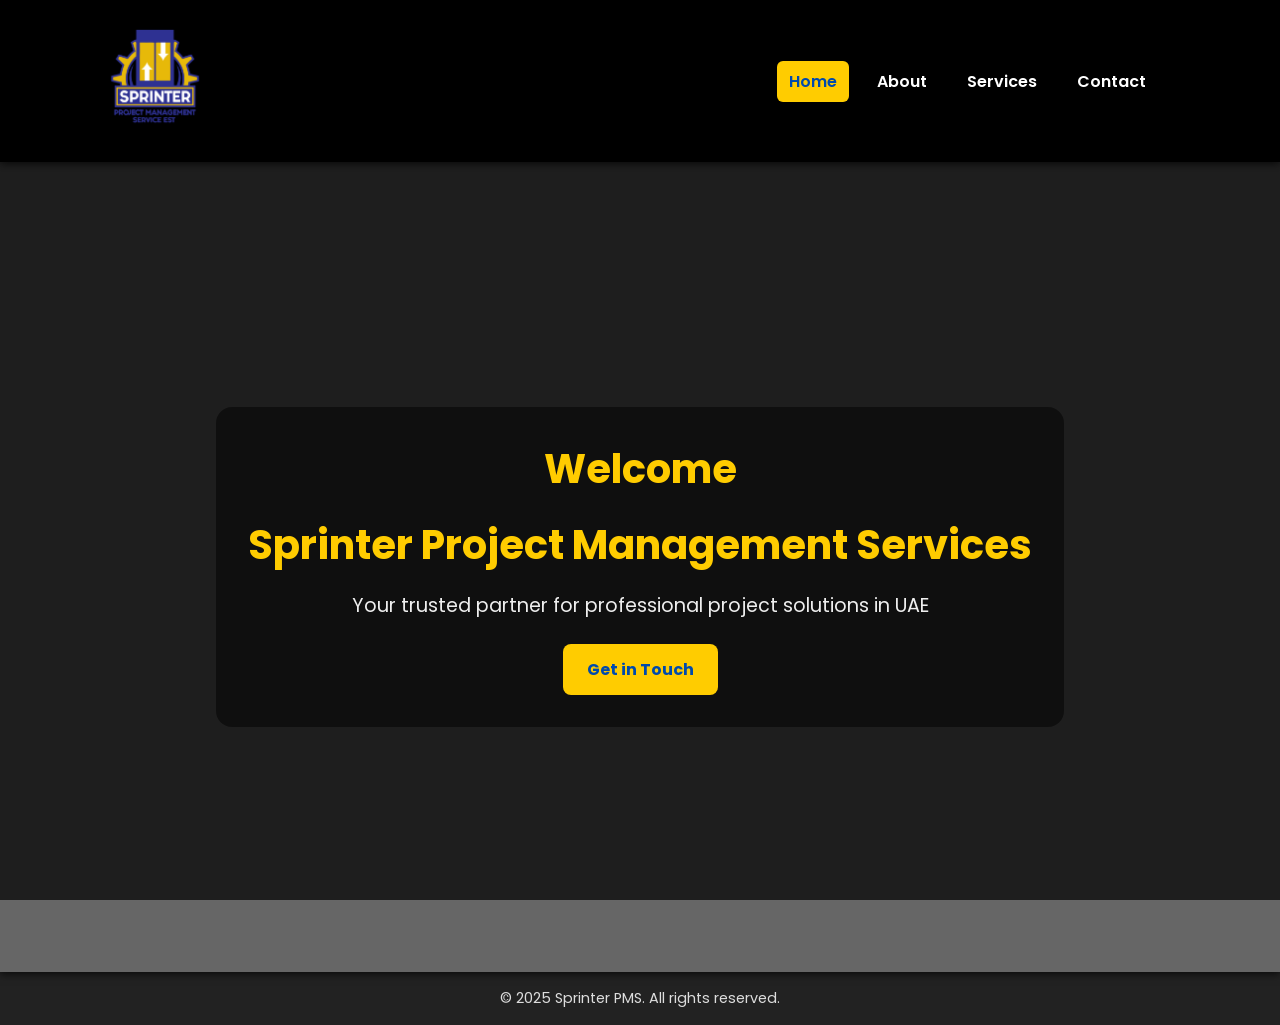
<file: index.html>
<!DOCTYPE html>
<html lang="en">
<head>
  <meta charset="UTF-8" />
  <meta name="viewport" content="width=device-width, initial-scale=1.0" />
  <title>Home | Sprinter PMS</title>
  <link rel="stylesheet" href="style.css" />
  <link href="https://fonts.googleapis.com/css2?family=Poppins&display=swap" rel="stylesheet" />
  <link href="https://unpkg.com/aos@2.3.1/dist/aos.css" rel="stylesheet" />
  <style>
    * {
      margin: 0;
      padding: 0;
      box-sizing: border-box;
      font-family: 'Poppins', sans-serif;
    }

    body {
      background: url('https://images.unsplash.com/photo-1504384308090-c894fdcc538d?auto=format&fit=crop&w=1600&q=80') no-repeat center center fixed;
      background-size: cover;
      color: white;
      position: relative;
    }

    body::before {
      content: "";
      position: fixed;
      top: 0; left: 0; right: 0; bottom: 0;
      background-color: rgba(0, 0, 0, 0.7);
      z-index: -1;
    }

    header {
      background-color: #000;
      position: sticky;
      top: 0;
      z-index: 1000;
      padding: 1rem 2rem;
      display: flex;
      justify-content: center;
      box-shadow: 0 2px 8px rgba(0,0,0,0.7);
    }

    .header-wrapper {
      width: 100%;
      max-width: 1100px;
      display: flex;
      justify-content: space-between;
      align-items: center;
      position: relative;
    }

    .logo {
      height: 130px;
      width: auto;
      object-fit: contain;
      display: block;
    }

    .menu-icon {
      display: none;
      font-size: 1.8rem;
      color: white;
      cursor: pointer;
    }

    nav {
      display: flex;
      gap: 1rem;
      align-items: center;
    }

    nav a {
      color: white;
      text-decoration: none;
      font-weight: 600;
      padding: 0.5rem 0.75rem;
      border-radius: 6px;
      transition: background 0.3s;
    }

    nav a:hover,
    nav a.active {
      background-color: #ffcc00;
      color: #004aad;
    }

    .hero {
      height: 90vh;
      display: flex;
      align-items: center;
      justify-content: center;
      text-align: center;
      padding: 0 2rem;
    }

    .hero-content {
      background: rgba(0, 0, 0, 0.5);
      padding: 2rem;
      border-radius: 1rem;
    }

    .hero h2 {
      font-size: 2.5rem;
      margin-bottom: 1rem;
      color: #ffcc00;
    }

    .hero p {
      font-size: 1.2rem;
      margin-bottom: 1.5rem;
      color: #eee;
    }

    .cta-button {
      display: inline-block;
      padding: 0.8rem 1.5rem;
      background-color: #ffcc00;
      color: #004aad;
      font-weight: bold;
      text-decoration: none;
      border-radius: 8px;
      transition: background 0.3s;
    }

    .cta-button:hover {
      background-color: #ffc107;
    }

    .content-container {
      max-width: 900px;
      margin: 7rem auto 4rem auto;
      background-color: rgba(0, 0, 0, 0.6);
      padding: 3rem;
      border-radius: 15px;
      box-shadow: 0 8px 30px rgba(0, 0, 0, 0.7);
    }

    .content-container h1 {
      font-size: 2.5rem;
      color: #ffcc00;
      margin-bottom: 1rem;
      border-bottom: 3px solid #ffcc00;
      padding-bottom: 0.5rem;
    }

    .content-container p {
      font-size: 1.1rem;
      line-height: 1.8;
      color: #eee;
      margin-top: 1rem;
    }

    footer {
      background-color: #222;
      color: #ddd;
      text-align: center;
      padding: 1rem 2rem;
      font-size: 0.9rem;
    }

    @media (max-width: 768px) {
      .menu-icon {
        display: block;
      }

      nav {
        display: none;
        flex-direction: column;
        background-color: #000;
        position: absolute;
        top: 100%;
        right: 0;
        width: 100%;
        padding: 1rem 0;
        z-index: 1001;
      }

      nav.active {
        display: flex;
      }

      nav a {
        padding: 1rem 2rem;
        border-top: 1px solid #333;
      }

      .content-container {
        padding: 2rem;
        margin: 5rem 1rem;
      }

      .hero h2 {
        font-size: 1.8rem;
      }

      .hero p {
        font-size: 1rem;
      }

      .cta-button {
        padding: 0.7rem 1.2rem;
      }
    }

    @media (max-width: 480px) {
      .content-container h1 {
        font-size: 1.7rem;
      }

      .content-container p {
        font-size: 0.95rem;
      }
    }
  </style>
</head>
<body>

  <header>
    <div class="header-wrapper">
      <a href="#">
        <img src="images/logo.png.png" alt="Sprinter Logo" class="logo">
      </a>
      <nav id="navbar">
        <a href="index.html" class="active">Home</a>
        <a href="about.html">About</a>
        <a href="services.html">Services</a>
        <a href="contact.html">Contact</a>
      </nav>
      <div class="menu-icon" onclick="toggleMenu()">&#8942;</div>
    </div>
  </header>

  <header class="hero">
    <div class="hero-content">
      <h2 data-aos="fade-down" data-aos-delay="100">Welcome</h2>
      <h2 data-aos="fade-left" data-aos-delay="300">Sprinter Project Management Services</h2>
      <p data-aos="fade-left" data-aos-delay="500">Your trusted partner for professional project solutions in UAE</p>
      <a href="contact.html" class="cta-button" data-aos="fade-up" data-aos-delay="700">Get in Touch</a>
    </div>
  </header>
  

  <footer>
    <p>&copy; 2025 Sprinter PMS. All rights reserved.</p>
  </footer>  

  <script src="https://unpkg.com/aos@2.3.1/dist/aos.js"></script>
  <script>
    AOS.init();
    function toggleMenu() {
      const nav = document.getElementById('navbar');
      nav.classList.toggle('active');
    }
  </script>
</body>
</html>
</file>
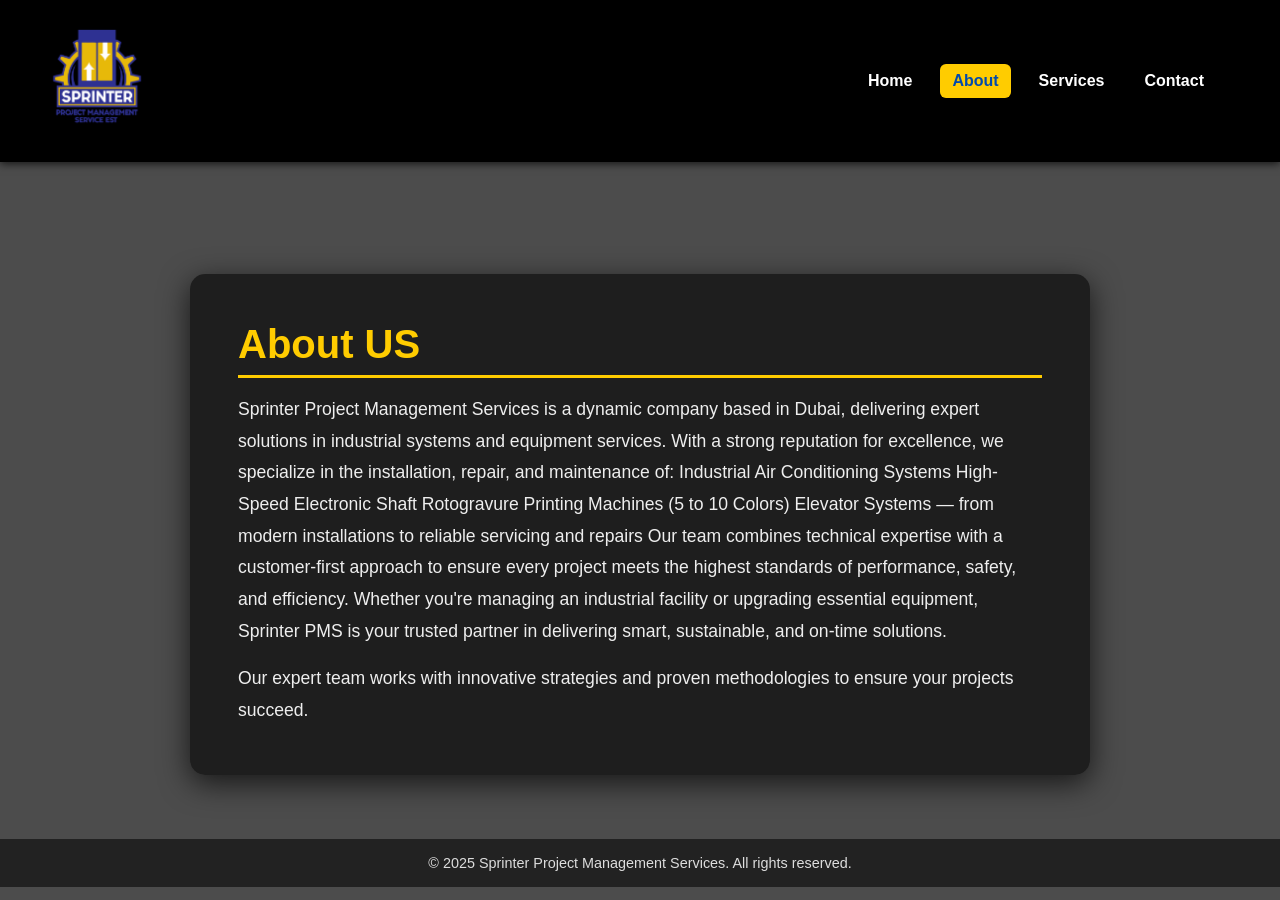
<file: about.html>
<!DOCTYPE html>
<html lang="en">
<head>
  <meta charset="UTF-8" />
  <meta name="viewport" content="width=device-width, initial-scale=1" />
  <title>About - Sprinter Project Management Services</title>
  <link rel="stylesheet" href="style.css" />
  <style> 
   .logo {
      height: 130px;
      width: auto;
      object-fit: contain;
      display: block;
    }
    </style>
</head>
<body>
 
<header>
  <div class="header-wrapper">
    <a href="#">
      <img src="images/logo.png.png" alt="Sprinter Logo" class="logo">
    </a>
    <div class="menu-icon" onclick="toggleMenu()">&#8942;</div>
  </div>
  <nav id="navbar">
    <a href="index.html">Home</a>
    <a href="about.html" class="active">About</a>
    <a href="services.html">Services</a>
    <a href="contact.html">Contact</a>
  </nav>
</header>

<div class="content-container">
  <h1>About US </h1>
  <p>
    Sprinter Project Management Services is a dynamic company based in Dubai, delivering expert solutions in industrial systems and equipment services. With a strong reputation for excellence, we specialize in the installation, repair, and maintenance of:

    Industrial Air Conditioning Systems
    
    High-Speed Electronic Shaft Rotogravure Printing Machines (5 to 10 Colors)
    
    Elevator Systems — from modern installations to reliable servicing and repairs
    
    Our team combines technical expertise with a customer-first approach to ensure every project meets the highest standards of performance, safety, and efficiency. Whether you're managing an industrial facility or upgrading essential equipment, Sprinter PMS is your trusted partner in delivering smart, sustainable, and on-time solutions.
    
  </p>
  <p>
    Our expert team works with innovative strategies and proven methodologies to ensure your projects succeed.
  </p>
</div>

<footer>
  &copy; 2025 Sprinter Project Management Services. All rights reserved.
</footer>

<script>
  function toggleMenu() {
    const nav = document.getElementById('navbar');
    nav.classList.toggle('active');
  }
</script>

</body>
</html>
</file>
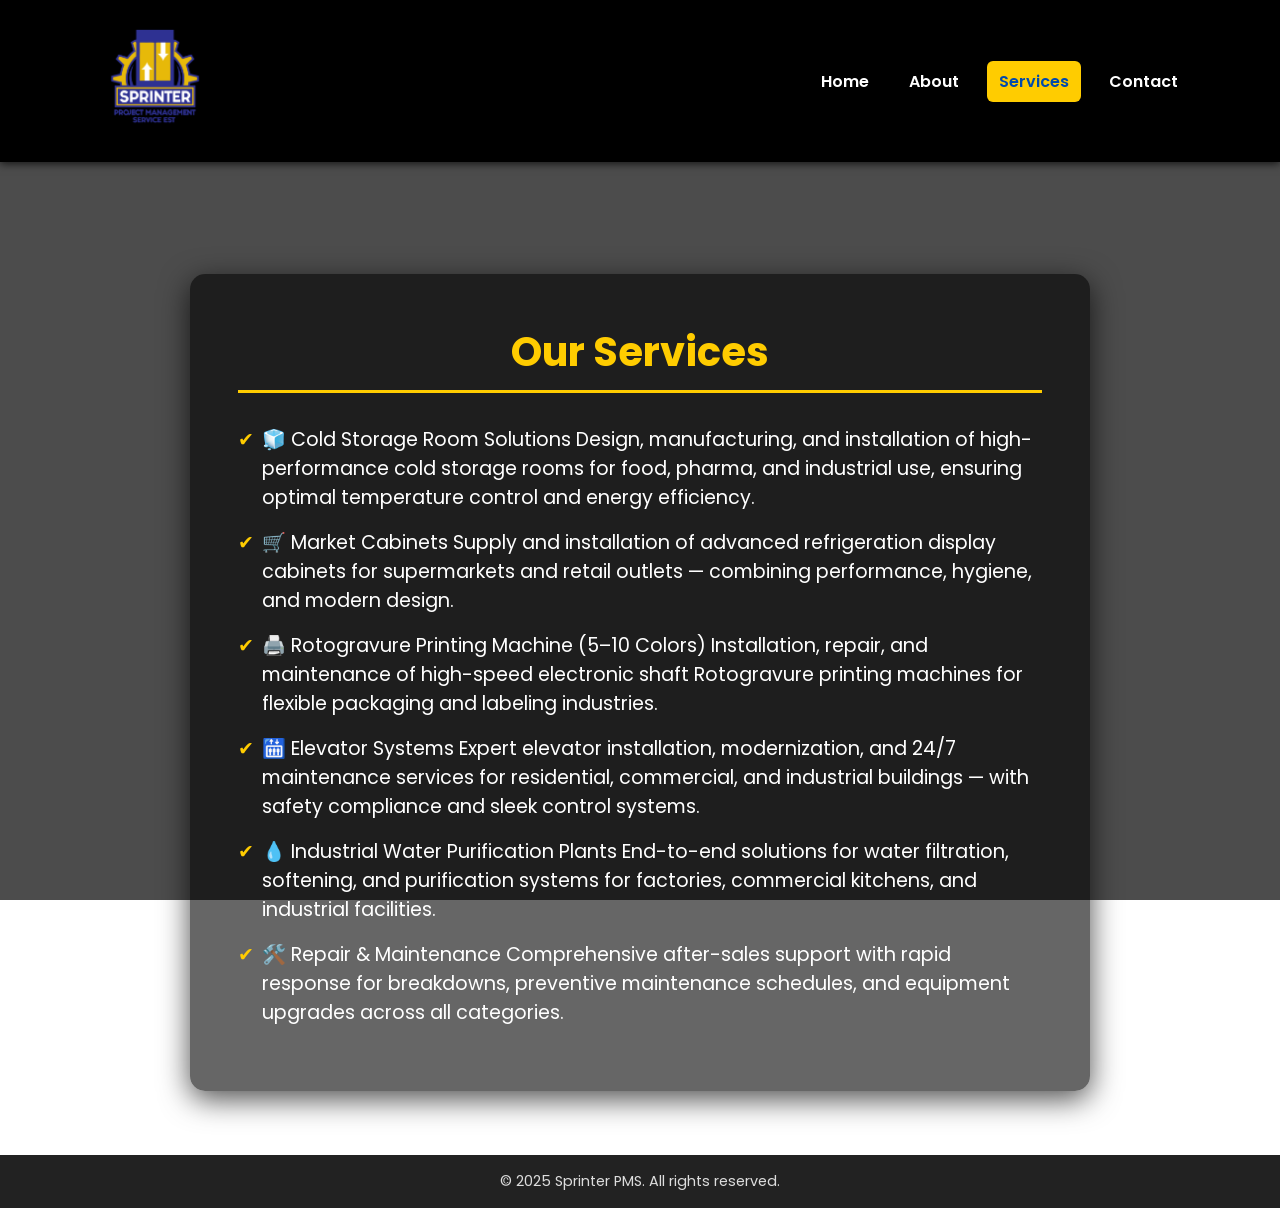
<file: services.html>
<!DOCTYPE html>
<html lang="en">
<head>
  <meta charset="UTF-8" />
  <meta name="viewport" content="width=device-width, initial-scale=1" />
  <title>Services | Sprinter PMS</title>
  <link href="https://fonts.googleapis.com/css2?family=Poppins&display=swap" rel="stylesheet" />
  <style>
    * {
      margin: 0; padding: 0; box-sizing: border-box;
      font-family: 'Poppins', sans-serif;
    }
    body {
      background: url('https://images.unsplash.com/photo-1504384308090-c894fdcc538d?auto=format&fit=crop&w=1600&q=80') no-repeat center center fixed;
      background-size: cover;
      color: white;
      position: relative;
    }
    body::before {
      content: "";
      position: fixed; top: 0; left: 0; right: 0; bottom: 0;
      background-color: rgba(0,0,0,0.7);
      z-index: -1;
    }
    header {
      background-color: #000;
      position: sticky; top: 0; z-index: 1000;
      padding: 1rem 2rem;
      display: flex; justify-content: center;
      box-shadow: 0 2px 8px rgba(0,0,0,0.7);
    }
    .header-wrapper {
      width: 100%;
      max-width: 1100px;
      display: flex;
      justify-content: space-between;
      align-items: center;
    }
    .logo {
      height: 130px;
      width: auto;
      object-fit: contain;
      display: block;
    }
    .menu-icon {
      display: none;
      font-size: 1.8rem;
      color: white;
      cursor: pointer;
    }
    nav {
      display: flex;
      gap: 1rem;
      align-items: center;
    }
    nav a {
      color: white;
      text-decoration: none;
      font-weight: 600;
      padding: 0.5rem 0.75rem;
      border-radius: 6px;
      transition: background 0.3s;
    }
    nav a:hover,
    nav a.active {
      background-color: #ffcc00;
      color: #004aad;
    }
    .content-container {
      max-width: 900px;
      margin: 7rem auto 4rem auto;
      background-color: rgba(0,0,0,0.6);
      padding: 3rem;
      border-radius: 15px;
      box-shadow: 0 8px 30px rgba(0,0,0,0.7);
    }
    .content-container h1 {
      font-size: 2.5rem;
      color: #ffcc00;
      margin-bottom: 1rem;
      border-bottom: 3px solid #ffcc00;
      padding-bottom: 0.5rem;
      text-align: center;
    }
    .services-list {
      list-style: none;
      margin-top: 2rem;
      padding-left: 0;
    }
    .services-list li {
      font-size: 1.2rem;
      margin-bottom: 1rem;
      padding-left: 1.5rem;
      position: relative;
    }
    .services-list li::before {
      content: "✔";
      position: absolute;
      left: 0;
      color: #ffcc00;
    }
    footer {
      background-color: #222;
      color: #ddd;
      text-align: center;
      padding: 1rem 2rem;
      font-size: 0.9rem;
    }
    @media (max-width: 768px) {
      .menu-icon {
        display: block;
      }
      nav {
        display: none;
        flex-direction: column;
        background-color: #000;
        position: absolute;
        top: 60px;
        right: 0;
        width: 100%;
        padding: 1rem 0;
      }
      nav.active {
        display: flex;
      }
      nav a {
        padding: 1rem 2rem;
        border-top: 1px solid #333;
      }
      .content-container {
        padding: 2rem;
        margin: 5rem 1rem;
      }
      .content-container h1 {
        font-size: 2rem;
      }
      .services-list li {
        font-size: 1rem;
      }
    }
  </style>
</head>
<body>

<header>
  <div class="header-wrapper">
    <a href="#">
      <img src="images/logo.png.png" alt="Sprinter Logo" class="logo">
    </a>
    <div class="menu-icon" onclick="toggleMenu()">&#8942;</div>
    <nav id="navbar">
      <a href="index.html">Home</a>
      <a href="about.html">About</a>
      <a href="services.html" class="active">Services</a>
      <a href="contact.html">Contact</a>
    </nav>
  </div>
</header>

<div class="content-container">
  <h1>Our Services</h1>
  <ul class="services-list">
    <li>🧊 Cold Storage Room Solutions
      Design, manufacturing, and installation of high-performance cold storage rooms for food, pharma, and industrial use, ensuring optimal temperature control and energy efficiency.</li>
    <li>🛒 Market Cabinets
      Supply and installation of advanced refrigeration display cabinets for supermarkets and retail outlets — combining performance, hygiene, and modern design.</li>
    <li>🖨️ Rotogravure Printing Machine (5–10 Colors)
      Installation, repair, and maintenance of high-speed electronic shaft Rotogravure printing machines for flexible packaging and labeling industries.</li>
    <li>🛗 Elevator Systems
      Expert elevator installation, modernization, and 24/7 maintenance services for residential, commercial, and industrial buildings — with safety compliance and sleek control systems.</li>
    <li>💧 Industrial Water Purification Plants
      End-to-end solutions for water filtration, softening, and purification systems for factories, commercial kitchens, and industrial facilities.</li>
    <li>🛠️ Repair & Maintenance
      Comprehensive after-sales support with rapid response for breakdowns, preventive maintenance schedules, and equipment upgrades across all categories.</li>
    
  </ul>
</div>

<footer>
  <p>&copy; 2025 Sprinter PMS. All rights reserved.</p>
</footer>

<script>
  function toggleMenu() {
    const nav = document.getElementById('navbar');
    nav.classList.toggle('active');
  }
</script>


</body>
</html>
</file>
<file: style.css>
/* Reset and base styling */
* {
    margin: 0;
    padding: 0;
    box-sizing: border-box;
    font-family: "Poppins", sans-serif;
  }
  
  body {
    background: linear-gradient(to right, #0f2027, #203a43, #2c5364);
    color: white;
  }
  
  /* Navbar */
  nav {
    position: sticky;
    top: 0;
    background-color: #000;
    display: flex;
    justify-content: space-between;
    align-items: center;
    padding: 1rem 2rem;
    z-index: 1000;
  }
  
  nav h1 {
    font-size: 1.8rem;
    color: #ffcc00;
  }
  
  .menu-icon {
    font-size: 1.5rem;
    color: white;
    cursor: pointer;
    display: none;
  }
  
  #nav-links {
    list-style: none;
    display: flex;
    gap: 2rem;
  }
  
  #nav-links li a {
    text-decoration: none;
    color: white;
    padding: 0.5rem 1rem;
    border-radius: 5px;
    transition: background 0.3s;
  }
  
  #nav-links li a:hover,
  #nav-links li a.active {
    background-color: #ffcc00;
    color: #000;
  }
  
  /* Hero Section */
  .hero {
    min-height: 90vh;
    display: flex;
    justify-content: center;
    align-items: center;
    background: url("https://images.unsplash.com/photo-1573164574396-9d3f0ef7f3a4?auto=format&fit=crop&w=1600&q=80") no-repeat center center/cover;
    text-align: center;
    padding: 2rem;
    position: relative;
  }
  
  .hero::before {
    content: "";
    position: absolute;
    inset: 0;
    background: rgba(0, 0, 0, 0.6);
    z-index: 0;
  }
  
  .hero-content {
    position: relative;
    z-index: 1;
    background-color: rgba(0, 0, 0, 0.5);
    padding: 3rem;
    border-radius: 15px;
  }
  
  .hero-content h2 {
    font-size: 2.5rem;
    color: #ffcc00;
    margin-bottom: 1rem;
  }
  
  .hero-content p {
    font-size: 1.2rem;
    margin-bottom: 2rem;
  }
  
  /* CTA Button */
  .cta-button {
    background-color: #ffcc00;
    color: #000;
    padding: 0.8rem 1.5rem;
    text-decoration: none;
    font-weight: bold;
    border-radius: 8px;
    transition: 0.3s;
  }
  
  .cta-button:hover {
    background-color: #e6b800;
  }
  
  /* Footer */
  footer {
    text-align: center;
    background-color: #111;
    padding: 1rem;
    color: #bbb;
    font-size: 0.9rem;
  }
  
  /* Responsive Design */
  @media (max-width: 768px) {
    .menu-icon {
      display: block;
    }
  
    #nav-links {
      display: none;
      flex-direction: column;
      gap: 1rem;
      background-color: #000;
      position: absolute;
      right: 2rem;
      top: 70px;
      padding: 1rem;
      border-radius: 10px;
    }
  
    nav.active #nav-links {
      display: flex;
    }
  }
  
  
    
  
  /* Reset and Base Styles */
  * {
      margin: 0;
      padding: 0;
      box-sizing: border-box;
      font-family: 'Poppins', sans-serif;
    }
    
    body {
      background: url('https://images.unsplash.com/photo-1504384308090-c894fdcc538d?auto=format&fit=crop&w=1600&q=80') no-repeat center center fixed;
      background-size: cover;
      color: white;
    }
    
    body::before {
      content: "";
      position: fixed;
      top: 0; left: 0; right: 0; bottom: 0;
      background-color: rgba(0, 0, 0, 0.7);
      z-index: -1;
    }
    
    /* Header */
    header {
      background-color: #000;
      position: sticky;
      top: 0;
      z-index: 999;
      padding: 1rem 2rem;
      box-shadow: 0 2px 8px rgba(0,0,0,0.7);
      display: flex;
      justify-content: center; /* center content */
    }
    
    /* Inner wrapper limits width */
    .header-wrapper {
      width: 100%;
      max-width: 1100px;
      display: flex;
      justify-content: space-between; /* logo left, menu icon right */
      align-items: center;
    }
    
    /* Logo style */
    .logo {
      color: #ffcc00;
      font-size: 1.5rem;
      font-weight: bold;
    }
    
    /* Navigation */
    nav {
      display: flex;
      gap: 1rem;
      align-items: center;
      margin-left: auto;
    }
    
    /* Nav links */
    nav a {
      color: white;
      text-decoration: none;
      font-weight: 600;
      padding: 0.5rem 0.75rem;
      border-radius: 6px;
      transition: background 0.3s;
    }
    
    nav a:hover,
    nav a.active {
      background-color: #ffcc00;
      color: #004aad;
    }
    
    /* Content Container */
    .content-container {
      max-width: 900px;
      margin: 7rem auto 4rem auto;
      background-color: rgba(0, 0, 0, 0.6);
      padding: 3rem;
      border-radius: 15px;
      box-shadow: 0 8px 30px rgba(0, 0, 0, 0.7);
    }
    
    .content-container h1 {
      font-size: 2.5rem;
      color: #ffcc00;
      margin-bottom: 1rem;
      border-bottom: 3px solid #ffcc00;
      padding-bottom: 0.5rem;
    }
    
    .content-container p {
      font-size: 1.1rem;
      line-height: 1.8;
      color: #eee;
      margin-top: 1rem;
    }
    
    /* Footer */
    footer {
      background-color: #222;
      color: #ddd;
      text-align: center;
      padding: 1rem 2rem;
      font-size: 0.9rem;
    }
    
    /* Hamburger menu icon */
    .menu-icon {
      display: none;
      font-size: 1.8rem;
      color: white;
      cursor: pointer;
    }
    
    /* Responsive Styles */
    @media (max-width: 768px) {
      .header-wrapper {
        padding: 0;
      }
      nav {
        display: none;
        flex-direction: column;
        width: 100%;
        background-color: #000;
        padding: 1rem 0;
        margin-top: 1rem;
      }
      nav.active {
        display: flex;
      }
      nav a {
        padding: 0.75rem 2rem;
        border-top: 1px solid #333;
      }
      .menu-icon {
        display: block;
      }
      .content-container {
        padding: 2rem;
        margin: 5rem 1rem;
      }
      .content-container h1 {
        font-size: 2rem;
      }
      .content-container p {
        font-size: 1rem;
      }
    }
    
    @media (max-width: 480px) {
      .content-container h1 {
        font-size: 1.7rem;
      }
      .content-container p {
        font-size: 0.95rem;
      }
    }
</file>
